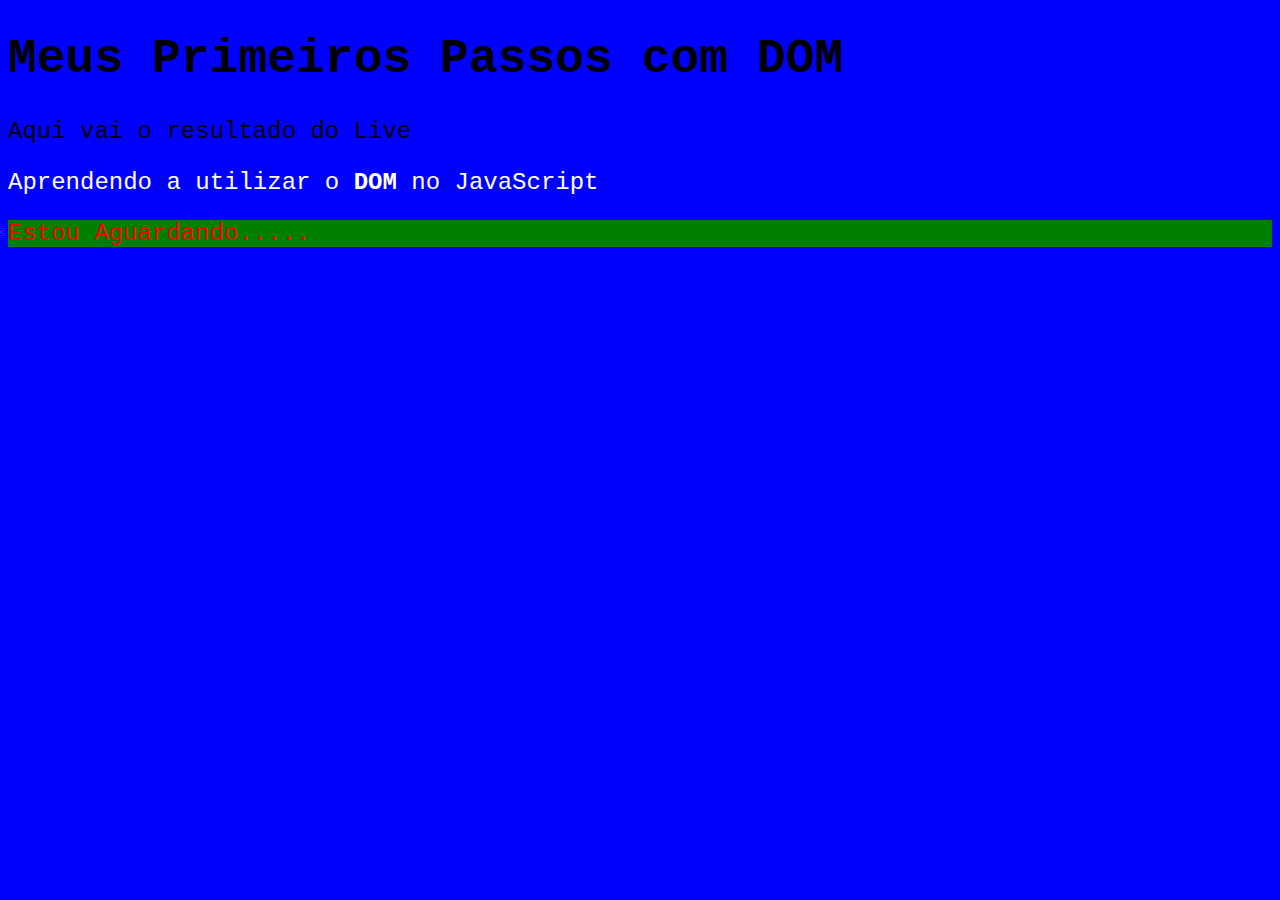
<file: aula 009/ex005/index.html>
<!DOCTYPE html>
<html lang="pt-br">
<head>
    <meta charset="UTF-8">
    <meta http-equiv="X-UA-Compatible" content="IE=edge">
    <meta name="viewport" content="width=device-width, initial-scale=1.0">
    <title>DOM</title>
    <style>
        html {
            font-family: 'Courier New', Courier, monospace;
            font-size: 1.5em;
        }
    </style>
</head>
<body>
    <h1>Meus Primeiros Passos com DOM</h1>
    <p>Aqui vai o resultado do Live</p>
    <p>Aprendendo a utilizar o <strong>DOM</strong> no JavaScript</p>
    <div id="msg">Click em mim</div>    
</body>
<script>
    var corpo = window.document.body
    var p1 = window.document.getElementsByTagName('p')[1]
    var d = window.document.getElementById('msg')
    p1.style.color = 'white'
    corpo.style.background = 'blue'
    d.style.background = 'green'
    d.innerText = 'Estou Aguardando.....'
    var seletor = window.document.querySelector('div#msg')
    d.style.color = 'red'
</script>
</html>
</file>
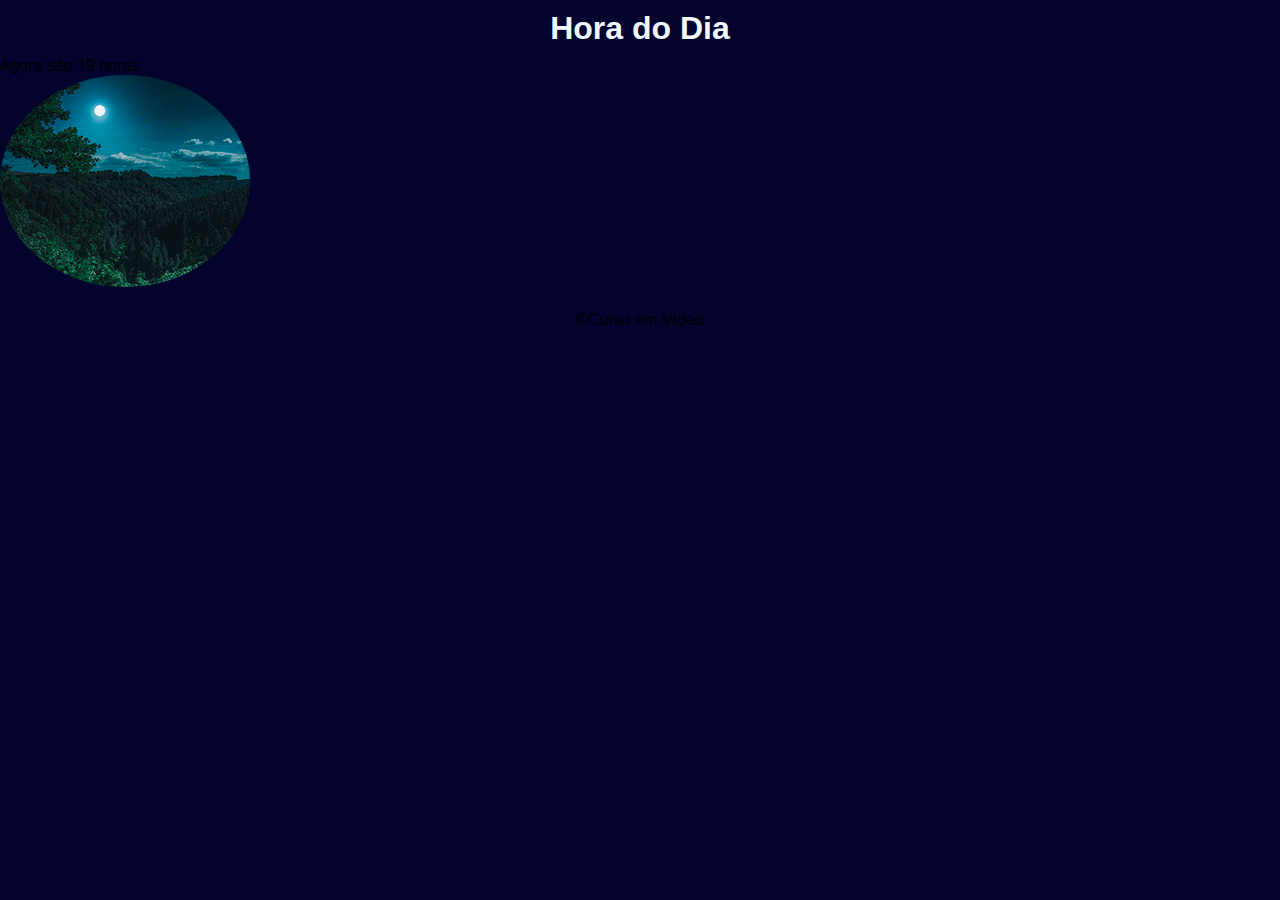
<file: aula12-exe/hora-do-dia/index.html>
<!DOCTYPE html>
<html lang="pt-br">
<head>
    <meta charset="UTF-8">
    <meta http-equiv="X-UA-Compatible" content="IE=edge">
    <meta name="viewport" content="width=device-width, initial-scale=1.0">
    <title>Hora do Dia</title>
    <link rel="stylesheet" href="estilo.css">
</head>
<body onload="carregar()">    
    <header>
        <h1>Hora do Dia</h1>
    </header>   
        <section>
            <div id="msg">
                Aqui aparecerá a mensagem....
            </div>
            <div id="foto">
                <img id="imagem" src="imagens/amanhecer.png" alt="foto-do-dia">
            </div>
        </section>
    <footer>
        <p>&copy;Curso em Vídeo</p>
    </footer>

    <script src="script.js"></script>
    
</body>
</html>
</file>
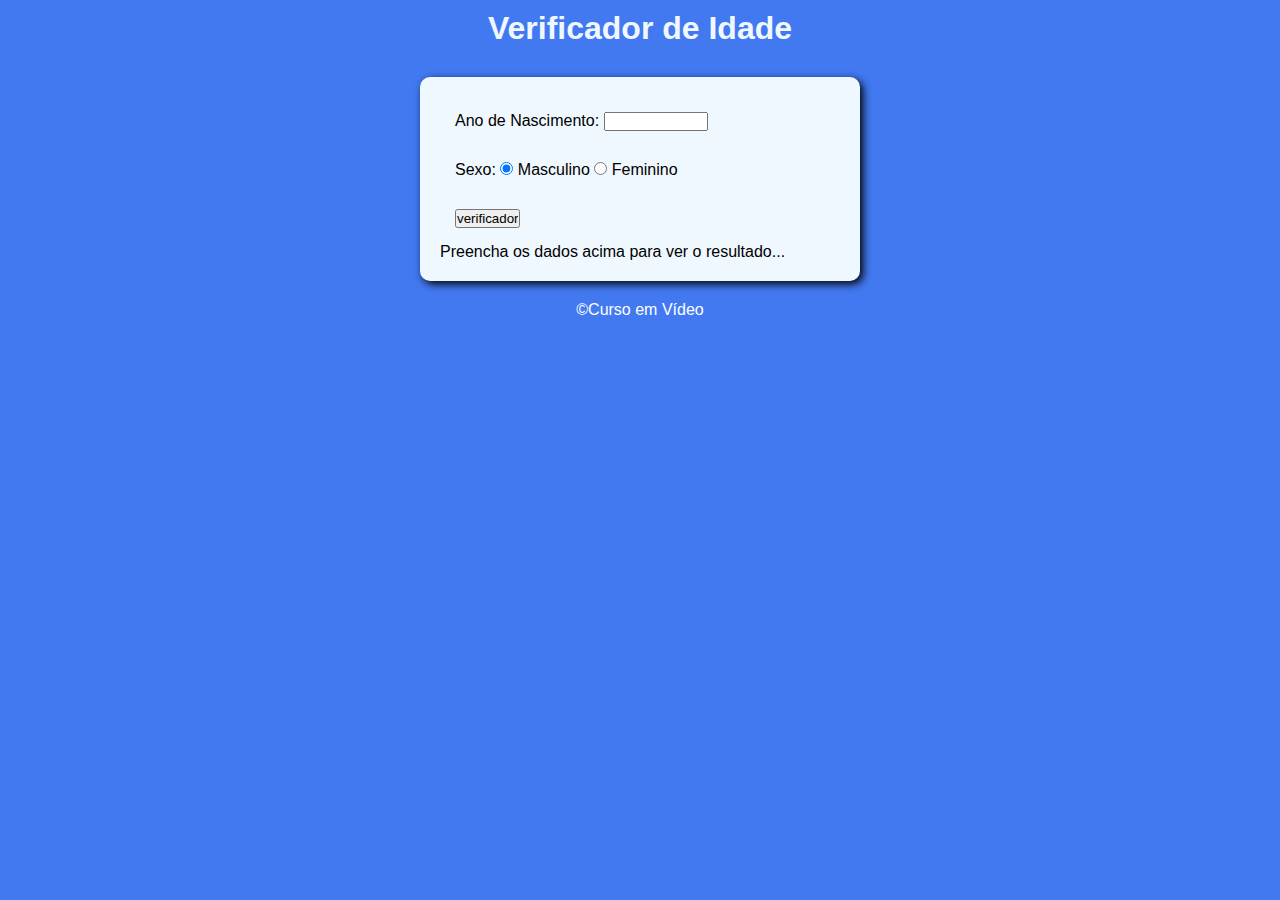
<file: aula12-exe/verificador-idade/index.html>
<!DOCTYPE html>
<html lang="pt-br">
<head>
    <meta charset="UTF-8">
    <meta http-equiv="X-UA-Compatible" content="IE=edge">
    <meta name="viewport" content="width=device-width, initial-scale=1.0">
    <title>Verificador de Idade</title>
    <link rel="stylesheet" href="estilo.css">
</head>
<body>
    
    <header>
        <h1>Verificador de Idade</h1>
    </header>    
        <section>
            <p>
                Ano de Nascimento: 
                <input type="number" name="iano" id="iano" max="2022" min="1900" required>
            </p> 
            <p>
                Sexo: 
                <input type="radio" name="genero" id="isexo" checked>
                <label for="masc">Masculino</label>
                <input type="radio" name="genero" id="isexo">
                <label for="femi">Feminino</label>
            </p>         
            <p>
                <input type="button" value="verificador" onclick="verificador()">
            </p>
            <div id="resp">Preencha os dados acima para ver o resultado...
            </div>
        </section>

            <footer>
                <p>&copy;Curso em Vídeo</p>
            </footer>

        <script src="script.js"></script>
    
</body>
</html>
</file>
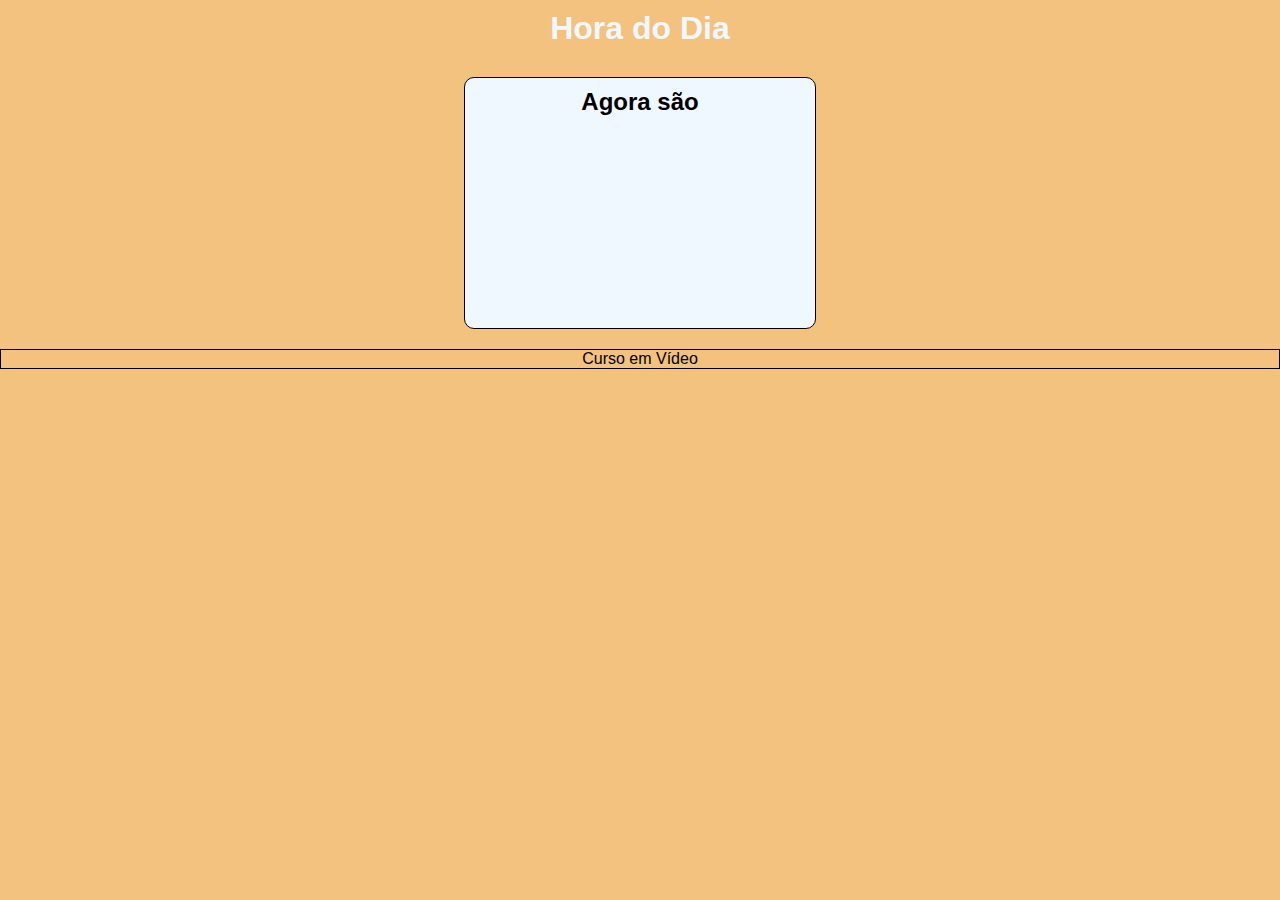
<file: aula13/hora-do-dia/index.html>
<!DOCTYPE html>
<html lang="pt-br">
<head>
    <meta charset="UTF-8">
    <meta http-equiv="X-UA-Compatible" content="IE=edge">
    <meta name="viewport" content="width=device-width, initial-scale=1.0">
    <title>Hora do Dia</title>
    <link rel="stylesheet" href="estilo.css">
</head>
<body>
    
    <header>
        <h1>Hora do Dia</h1>
    </header>
    <main>
        <h2>Agora são </h2>
    </main>

    <footer>
        <p>Curso em Vídeo</p>
    </footer>
    
</body>
</html>
</file>
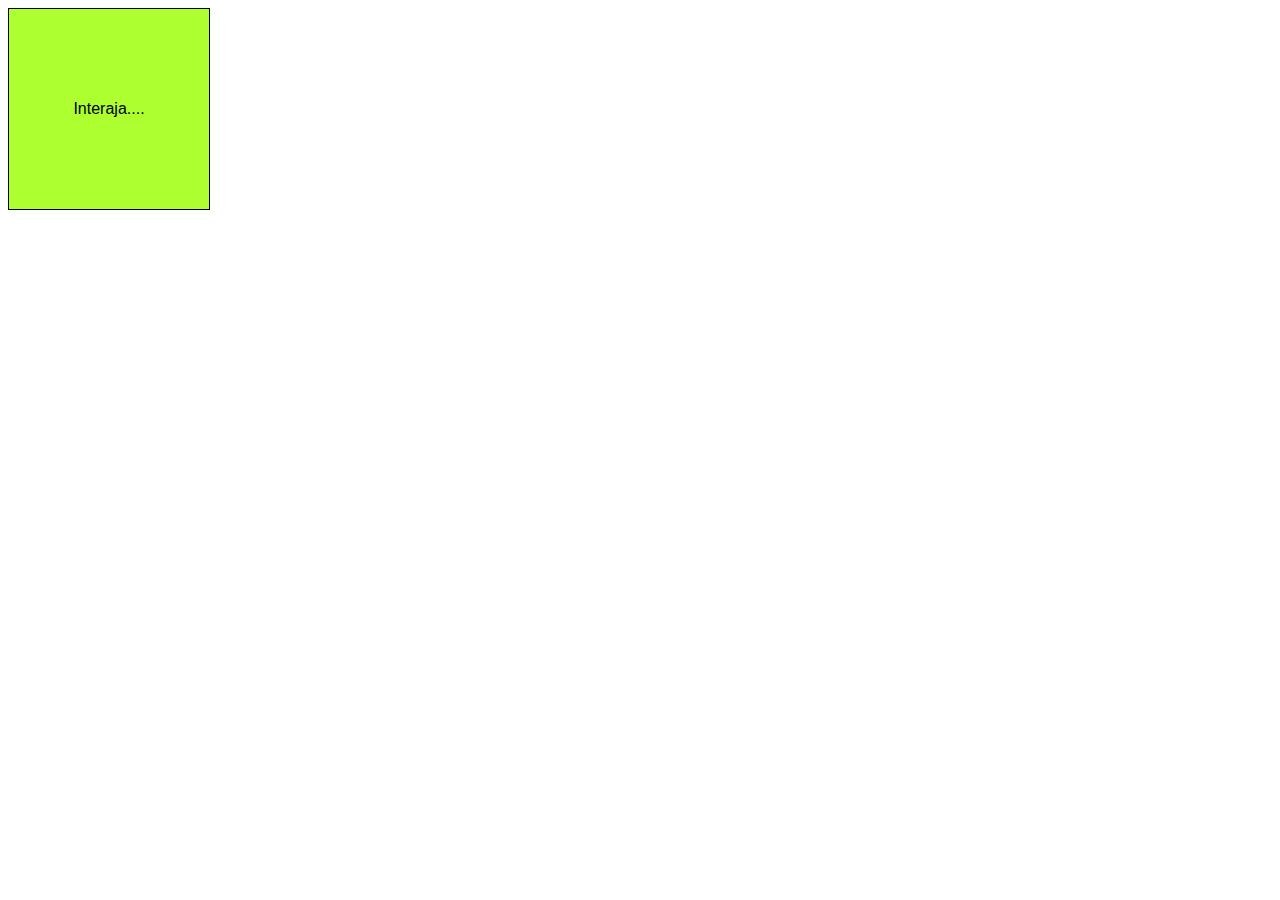
<file: aula10/ex006-eventoDOM.html>
<!DOCTYPE html>
<html lang="pt-br">
<head>
    <meta charset="UTF-8">
    <meta http-equiv="X-UA-Compatible" content="IE=edge">
    <meta name="viewport" content="width=device-width, initial-scale=1.0">
    <title>Eventos DOM</title>
    <style>
        div {
            background-color: greenyellow;
            border: 1px solid black;
            width: 200px;
            height: 200px;
            font-family: 'Franklin Gothic Medium', 'Arial Narrow', Arial, sans-serif;
            line-height: 200px;
            text-align: center;
        }
    </style>
</head>
<body>
    <div id="area">Interaja....</div>
</body>
<script>
    var a = window.document.getElementById('area')
    a.addEventListener('click', clicar)
    a.addEventListener('mouseenter', entrou)
    a.addEventListener('mouseout', saiu)
   
    function clicar() {
        a.innerText = 'Clicou!'
        a.style.background = 'green'
    }
    function entrou() {
        a.innerHTML = 'Entrou !'
    }
    function saiu() {
        a.innerHTML = 'Saiu !'
    }
</script>
</html>
</file>
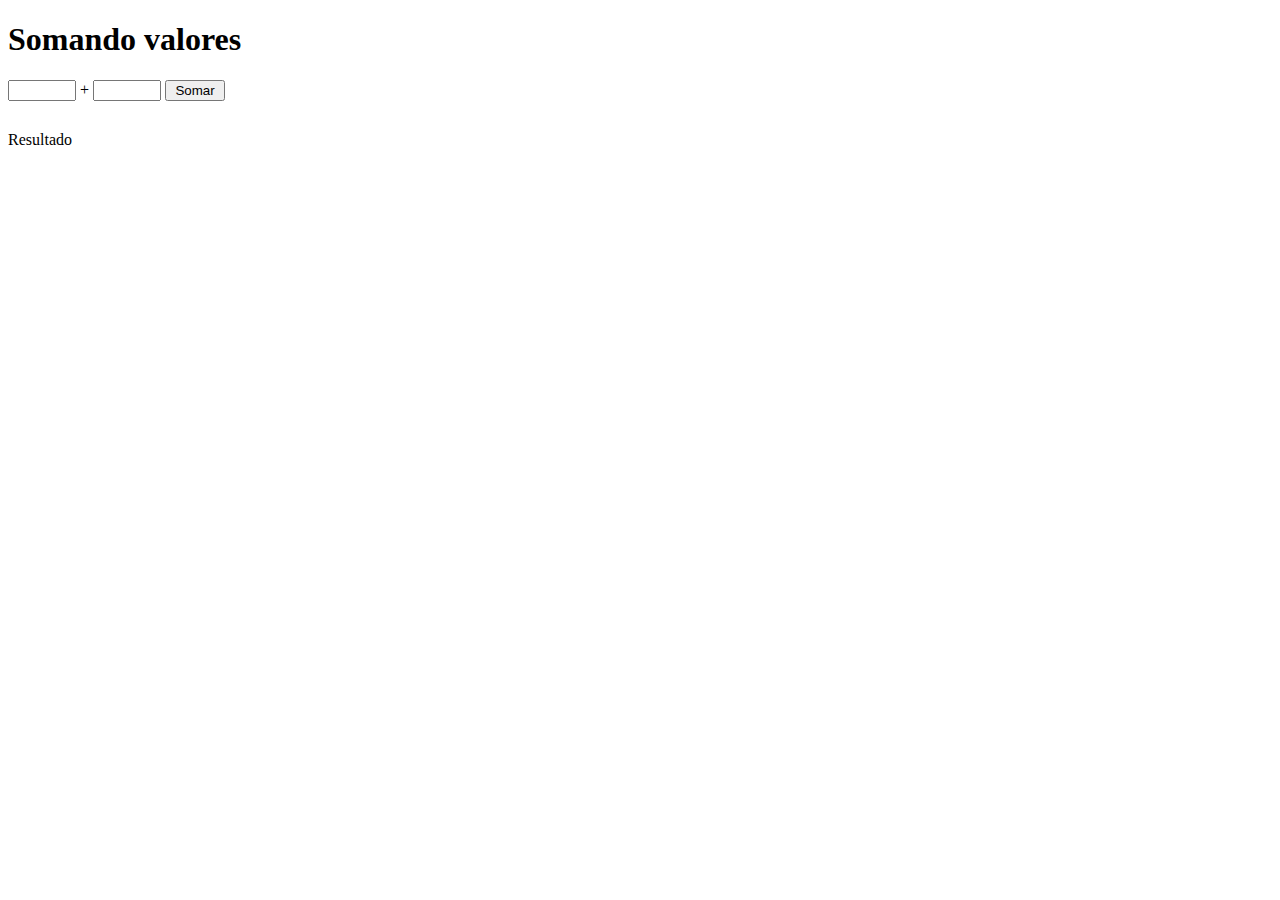
<file: aula10/ex007-somando.html>
<!DOCTYPE html>
<html lang="pt-br">
<head>
    <meta charset="UTF-8">
    <meta http-equiv="X-UA-Compatible" content="IE=edge">
    <meta name="viewport" content="width=device-width, initial-scale=1.0">
    <title>Somando Elementos</title>
    <style>
        input {
            width: 60px;
        }
        div#res {
            padding-top: 30px;
        }
    </style>
</head>
<body>
    <h1>Somando valores</h1>
    <input type="number" name="txt1" id="txt1"> +
    <input type="number" name="txt2" id="txt2">
    <input type="button" value="Somar" onclick="somar()">
    <div id="res">Resultado</div>
    <script>
        function somar() {
            var t1 = window.document.getElementById('txt1')
            var t2 = window.document.getElementById('txt2')
            var res = window.document.getElementById('res')
            var n1 = Number(t1.value)
            var n2 = Number(t2.value)
            var t = n1 + n2
            res.innerHTML = `A soma entre ${n1} + ${n2} é = <strong>${t}</strong> `
        }
        
    </script>
    
</body>
</html>
</file>
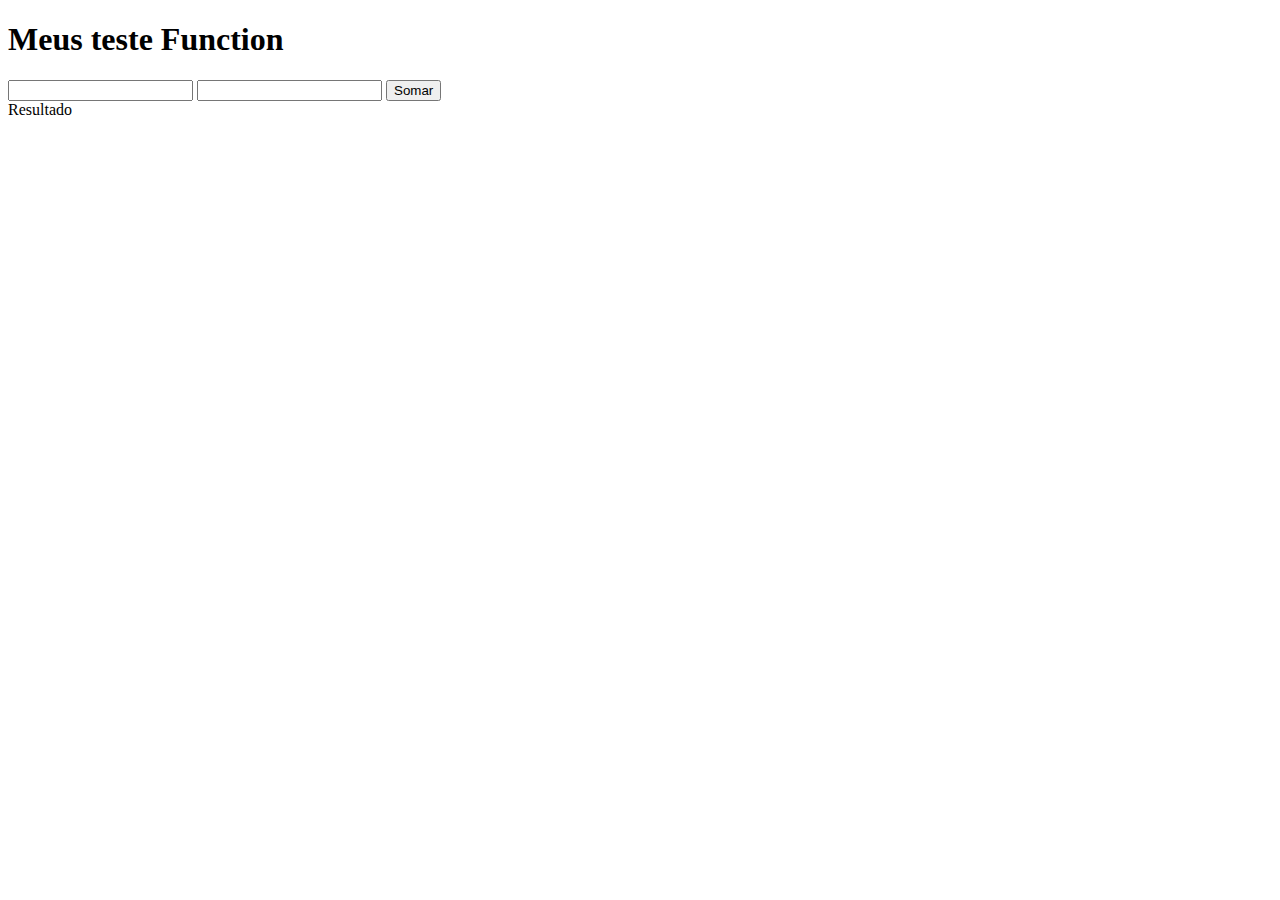
<file: aula10/teste.html>
<!DOCTYPE html>
<html lang="pt-br">
<head>
    <meta charset="UTF-8">
    <meta http-equiv="X-UA-Compatible" content="IE=edge">
    <meta name="viewport" content="width=device-width, initial-scale=1.0">
    <title>Teste</title>
</head>
<body>
    <h1>Meus teste Function</h1>
    <input type="number" name="numb1" id="numb1">
    <input type="number" name="numb2" id="numb2">
    <input type="button" value="Somar"  onclick="soma()">
    <div id="res">Resultado</div>

    <script>
        function soma() {
            var nu1 = window.document.getElementById('numb1')
            var nu2 = window.document.getElementById('numb2')
            var res = window.document.getElementById('res')
            var n1 = Number(nu1.value)
            var n2 = Number(nu2.value)
            var r = n1 + n2
            res.innerHTML = `O resultado entre ${n1} + ${n2} é : ${r} `
        }
    </script>
    
</body>
</html>
</file>
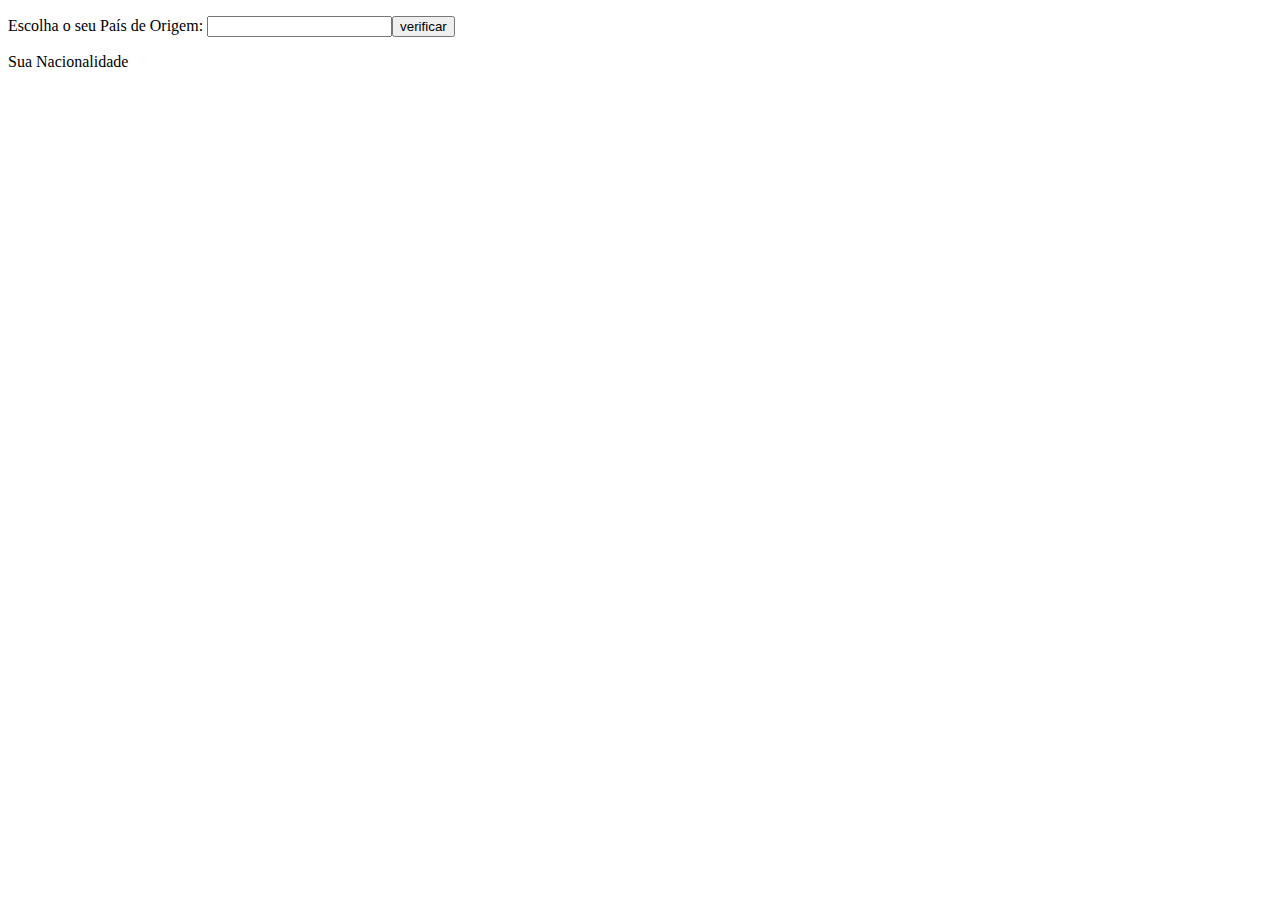
<file: aula11/des010.html>
<!DOCTYPE html>
<html lang="pt-br">
<head>
    <meta charset="UTF-8">
    <meta http-equiv="X-UA-Compatible" content="IE=edge">
    <meta name="viewport" content="width=device-width, initial-scale=1.0">
    <title>Escolha País</title>
</head>
<body>
    <p>Escolha o seu País de Origem: <input type="text" name="pais" id="pais"><input type="button" value="verificar" onclick="ver()"></p>

    <div id="nacion">Sua Nacionalidade</div>

    <script>
        function ver() {
            var p1 = window.document.querySelector('input#pais')
            var n = window.document.querySelector('div#nacion')
            
            if (p1 != 'brasil') {
            n.innerHTML = `Você é Estrangeiro`
        } else {
            n.innerHTML = `Você é Brasileiro`
        }

    }
    </script>
    
</body>
</html>
</file>
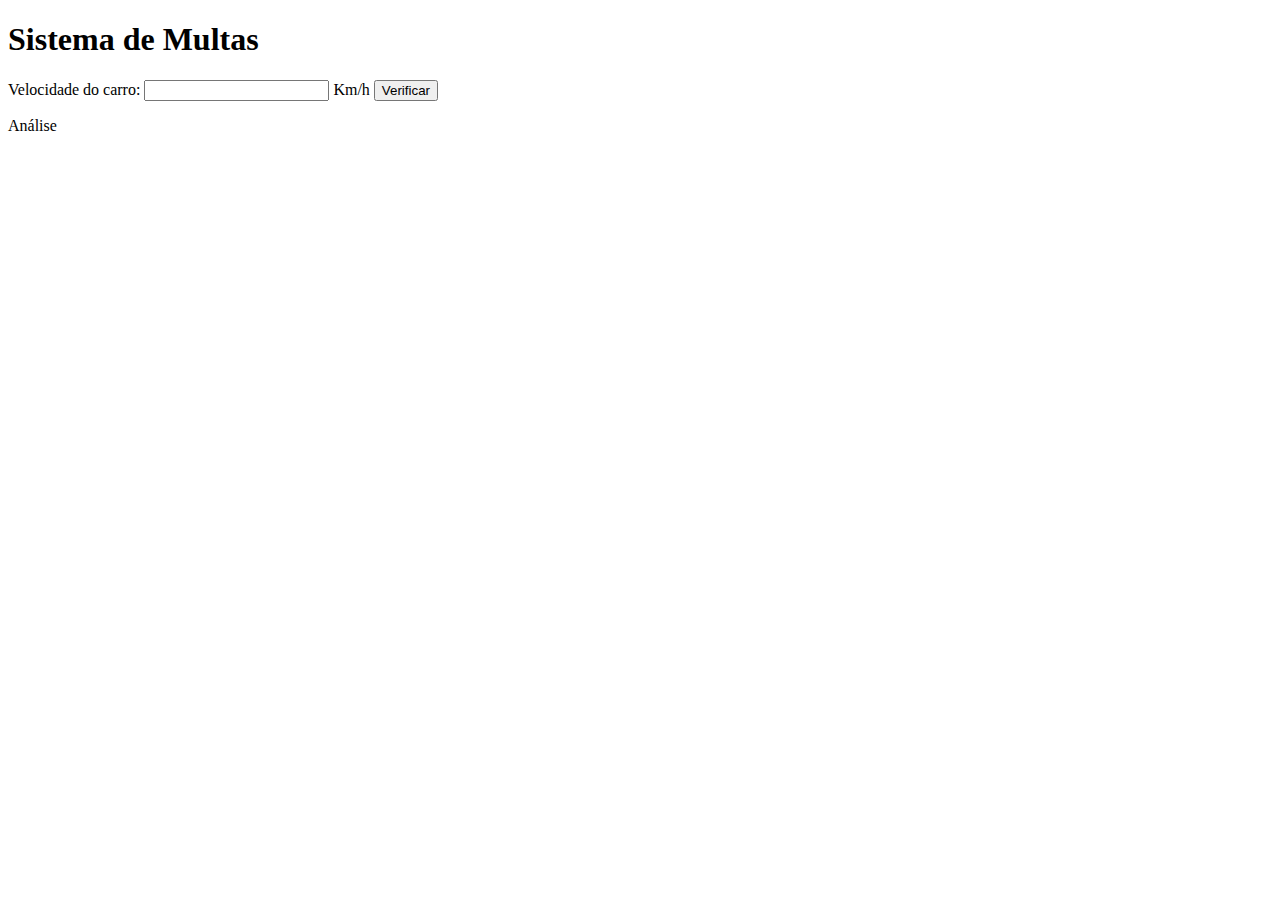
<file: aula11/ex009.html>
<!DOCTYPE html>
<html lang="pt-br">
<head>
    <meta charset="UTF-8">
    <meta http-equiv="X-UA-Compatible" content="IE=edge">
    <meta name="viewport" content="width=device-width, initial-scale=1.0">
    <title>Condições</title>
</head>
<body>
    <h1>Sistema de Multas</h1>

    <p>Velocidade do carro: <input type="number" name="vcar" id="vcar"> Km/h <input type="button" value="Verificar" onclick="verific()"></p>

    <div id="vel">Análise</div>

    <script>
        function verific() {
            var velcar = window.document.querySelector('input#vcar')
            var v = window.document.querySelector('div#vel')
            var res = Number(velcar.value)
            v.innerHTML = `<p> Sua velociadade é ${res} km/h.</p>` 
            if (res > 60) {
                v.innerHTML = `<p> Você foi <strong> Multado </strong>!</p> `
            }else {
                v.innerHTML = `<p> Utilize sempre o cinto de segurança!</p>`
            }
        }
    </script>
    
</body>
</html>
</file>
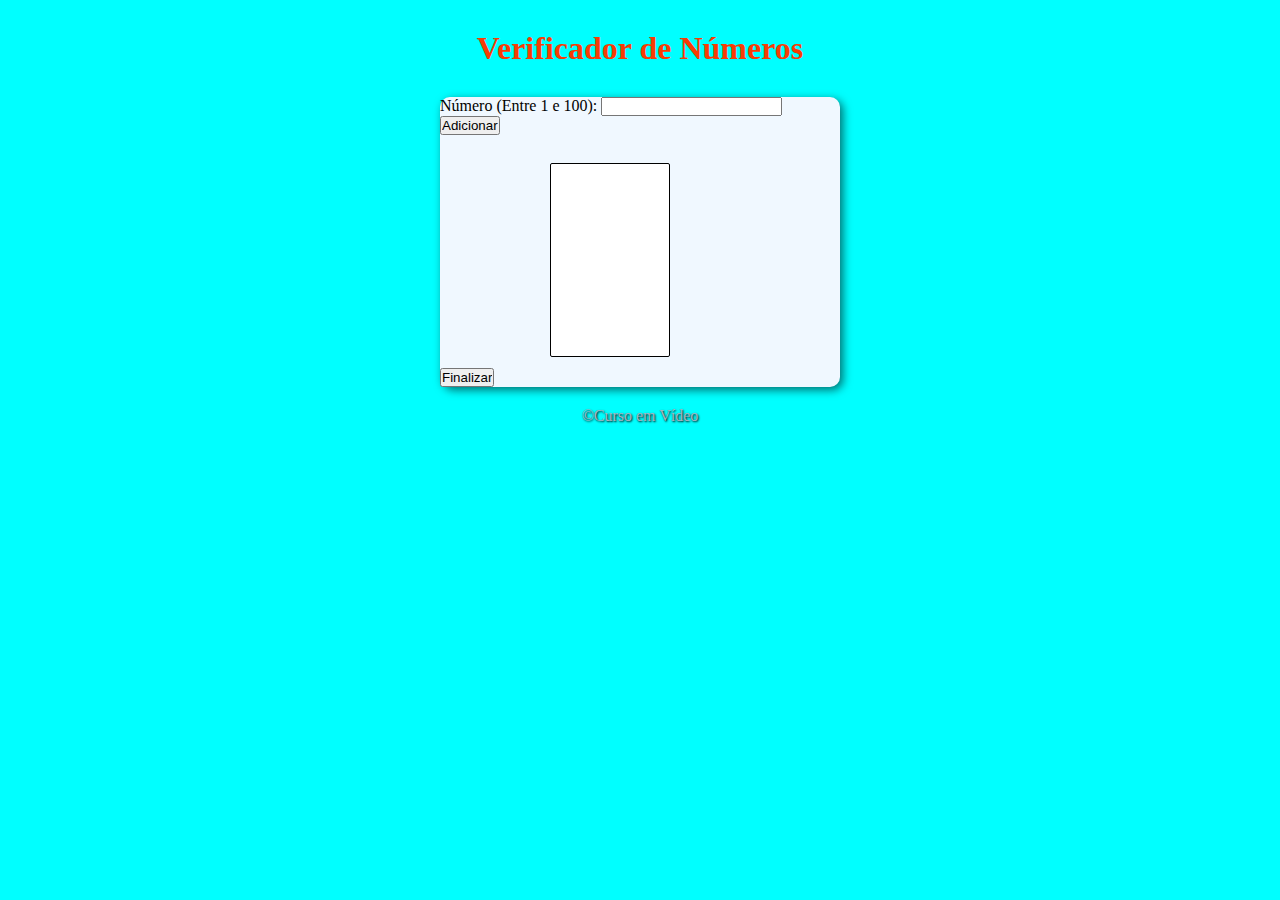
<file: aula15-exe/exe18.html>
<!DOCTYPE html>
<html lang="pt-br">
<head>
    <meta charset="UTF-8">
    <meta http-equiv="X-UA-Compatible" content="IE=edge">
    <meta name="viewport" content="width=device-width, initial-scale=1.0">
    <title>Document</title>
    <link rel="stylesheet" href="style.css">
</head>
<body>
    <header>
        <h1>Verificador de Números</h1>
    </header>
    <section>
        <div>
             Número (Entre 1 e 100): 
            <input type="number" name="fnum" id="fnum">                
            <input type="button" value="Adicionar" onclick="adicionar()">
            <br><br><select name="flista" id="flista" size="12"></select>        
            <br><input type="button" value="Finalizar" onclick="Finalizar()">
        </div>
        <div id="res"></div>

    </section>

        <footer>
            <p>&copy;Curso em Vídeo</p>
        </footer>
    
        <script src="script.js"></script>    
</body>
</html>
</file>
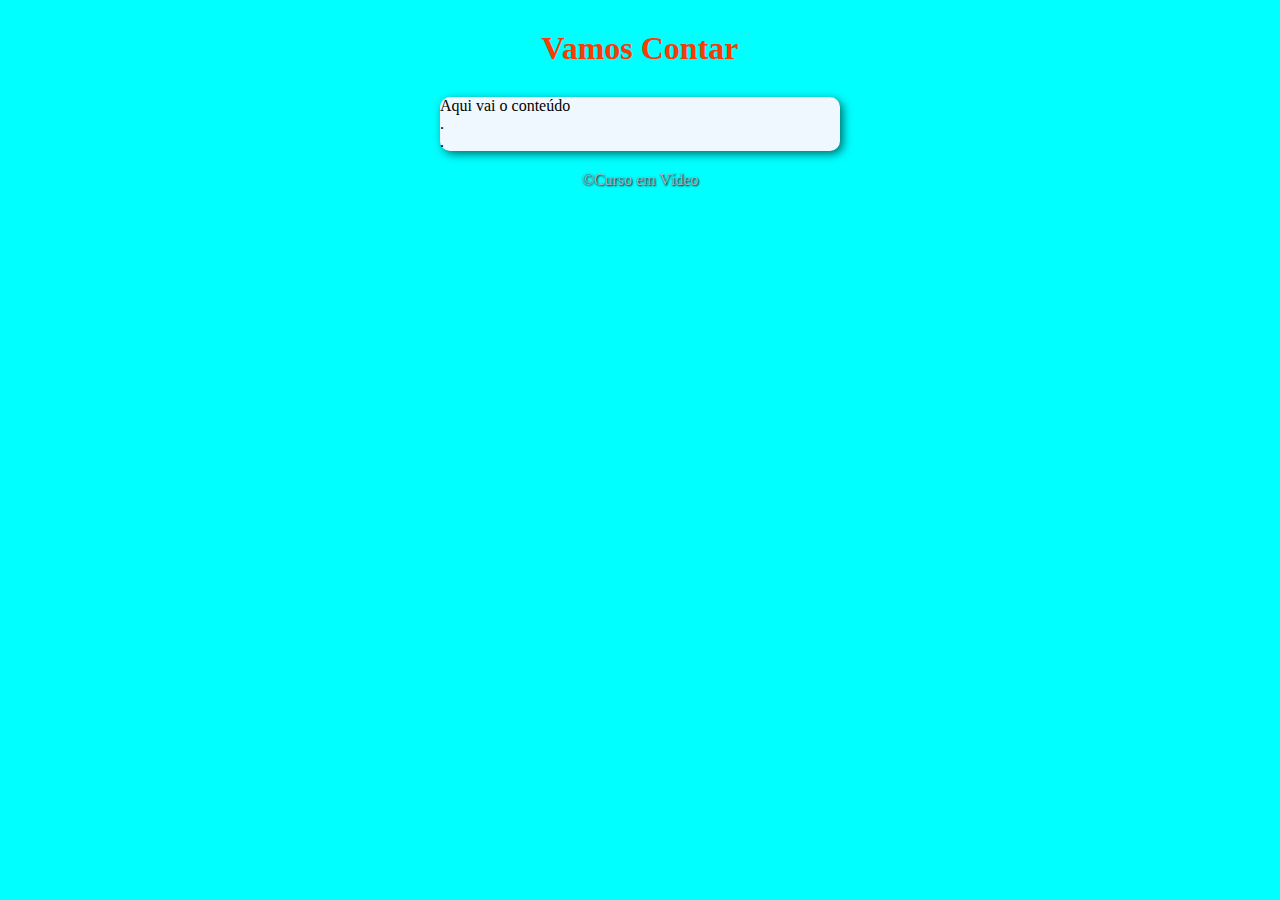
<file: aula12-exe/modelo/modelo.html>
<!DOCTYPE html>
<html lang="pt">
<head>
    <meta charset="UTF-8">
    <meta http-equiv="X-UA-Compatible" content="IE=edge">
    <meta name="viewport" content="width=device-width, initial-scale=1.0">
    <title>Document</title>
    <link rel="stylesheet" href="style.css">
</head>
<body>
    <header>
        <h1>Vamos Contar</h1>
    </header>
    <section>
        Aqui vai o conteúdo
        <p>.</p>
        <p>.</p>

    </section>
    <footer>
        <p>&copy;Curso em Vídeo</p>
    </footer>

    
</body>
</html>
</file>
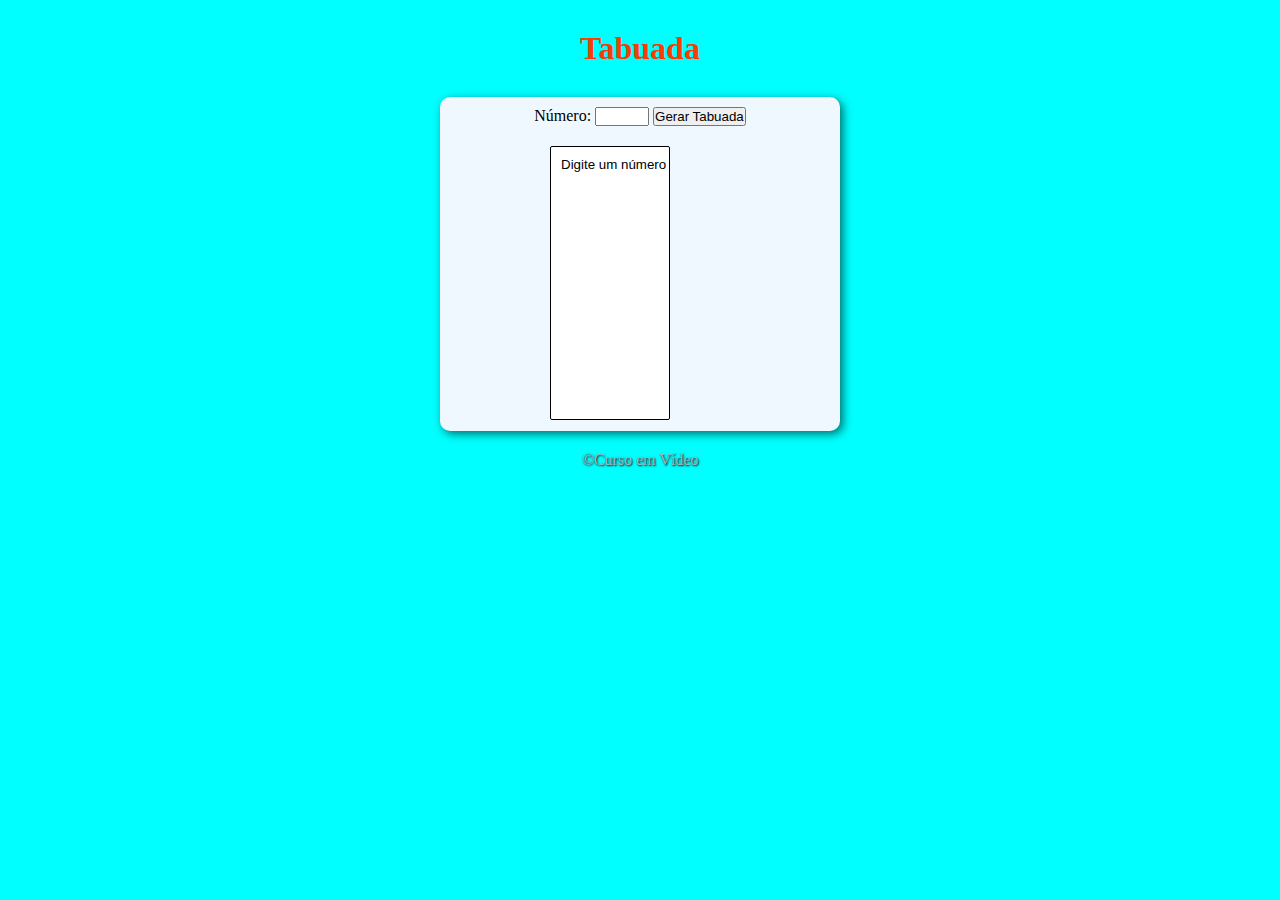
<file: aula14 -exe/ex017-tabuada/ex017.html>
<!DOCTYPE html>
<html lang="pt">
<head>
    <meta charset="UTF-8">
    <meta http-equiv="X-UA-Compatible" content="IE=edge">
    <meta name="viewport" content="width=device-width, initial-scale=1.0">
    <title>Document</title>
    <link rel="stylesheet" href="style.css">
</head>
<body>
    <header>
        <h1>Tabuada</h1>
    </header>
    <section>
        <div>
            <p id="num"> Número:  <input type="number" name="numero" id="inumero"> <input type="button" value="Gerar Tabuada" onclick="tabuada()"></p>
        </div>
        <select name="tab" id="itab" size="17">
            <option>Digite um número para saber a tabuada</option>
        </select>              
    </section>
        <footer>
            <p>&copy;Curso em Vídeo</p>
        </footer>
    
        <script src="script"></script>    
</body>
</html>
</file>
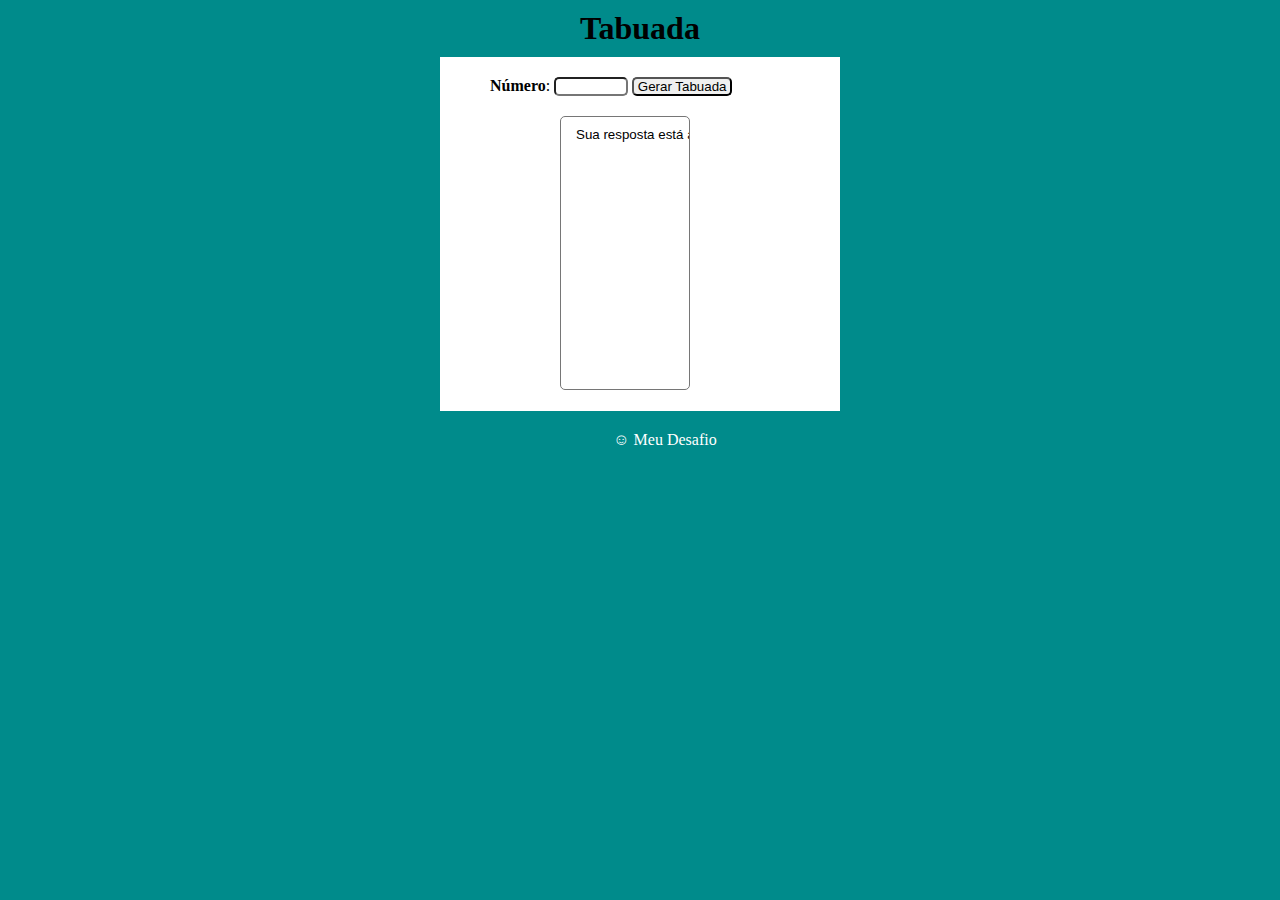
<file: aula14 -exe/refazendo exercicio/teste.html>
<!DOCTYPE html>
<html lang="pt">
<head>
    <meta charset="UTF-8">
    <meta http-equiv="X-UA-Compatible" content="IE=edge">
    <meta name="viewport" content="width=device-width, initial-scale=1.0">
    <title>Tabuada</title>
    <link rel="stylesheet" href="estilo.css">
</head>
<body>
    <header><h1>Tabuada</h1></header>
    <section>
        <div>
            <p><strong>Número</strong>: <input type="number" name="num" id="inum"> <input id="cx" type="button" value="Gerar Tabuada" onclick="gerar()"></p>
        </div>
        <select name="tab" id="itab" size="17">
            <option value="">Sua resposta está aqui</option>
        </select>
    </section>
    <footer>
        <p>&#9786; Meu Desafio</p>
    </footer>
    <script src="script.js"></script>
    
</body>
</html>
</file>
<file: aula12-exe/hora-do-dia/estilo.css>
@charset "UTF-8";

* {
    padding: 0px;
    margin: 0px;
    font-family: Arial, Helvetica, sans-serif;
}

body {
    background-color: rgb(231, 217, 158);
    display: block;
}

header > h1 {
    color: aliceblue;
    padding: 10px;
    text-align: center;
}

main {
    width: 400px;
    height: 320px;
    margin: auto;
    margin-top: 20px;
    border-radius: 10px;
    background-color: aliceblue;
    box-shadow: 3px 3px 8px black;
}

main > h2 {
    text-align: center;
    padding: 10px;
}

main > img {
    margin-left: 70px;
}

footer {
    margin: auto;
    margin-top: 20px;
}

footer > p {
    text-align: center;
}
</file>
<file: aula12-exe/verificador-idade/estilo.css>
@charset "UTF-8";

* {
    padding: 0px;
    margin: 0px;
    font-family: Arial, Helvetica, sans-serif;
}

body {
    background-color: rgb(66, 121, 241);
    display: block;
}

header > h1 {
    color: aliceblue;
    padding: 10px;
    text-align: center;
}

section {
    display: block;
    padding: 20px;
    width: 400px;
    margin: auto;
    margin-top: 20px;
    border-radius: 10px;
    background-color: aliceblue;
    box-shadow: 3px 3px 8px black;
}

section > p {
    padding: 15px;
}

section > p > #iano {
    width: 100px;
}



#botao {
    margin: 20px 0px 0px 20px;
}

footer {
    margin: auto;
    margin-top: 20px;
}

footer > p {
    text-align: center;
    color: white;
}
</file>
<file: aula13/hora-do-dia/estilo.css>
@charset "UTF-8";

* {
    padding: 0px;
    margin: 0px;
    font-family: Arial, Helvetica, sans-serif;
}

body {
    background-color: rgb(243, 194, 126);
    display: block;
}

header > h1 {
    color: aliceblue;
    padding: 10px;
    text-align: center;
}

main {
    border: 1px solid black;
    width: 350px;
    height: 250px;
    margin: auto;
    margin-top: 20px;
    border-radius: 10px;
    background-color: aliceblue;
}

main > h2 {
    text-align: center;
    padding: 10px;
}

footer {
    margin: auto;
    margin-top: 20px;
    border: 1px solid black;
}

footer > p {
    text-align: center;
}
</file>
<file: aula15-exe/style.css>
@charset "UTF-8";

* {
    margin: 0px;
    padding: 0px;
}

body {
    background-color: aqua;
}

header {
    text-align: center;
    padding: 30px;
}

h1 {
    color: rgb(247, 60, 4);
}

section {
    background-color: aliceblue;
    width: 400px;
    margin: auto;
    border-radius: 10px;
    box-shadow : 3px 3px 10px rgba(0, 0, 0, 0.574);
}

#num {
    padding: 10px;
    text-align: center;
}

#inumero {
    width: 50px;
}

select {
    border: 1px solid black;
    width: 120px;
    margin: 10px 0px 10px 110px;
}

option {
    margin: 10px 0px 10px 10px
}

footer {
    color: rgb(163, 179, 192);
    margin: auto;
    text-align: center;
    padding: 20px;
    text-shadow: 1px 1px 2px black;
}
</file>
<file: aula12-exe/modelo/style.css>
@charset "UTF-8";

* {
    margin: 0px;
    padding: 0px;
}

body {
    background-color: aqua;
}

header {
    text-align: center;
    padding: 30px;
}

h1 {
    color: rgb(247, 60, 4);
}

section {
    background-color: aliceblue;
    width: 400px;
    margin: auto;
    border-radius: 10px;
    box-shadow : 3px 3px 10px rgba(0, 0, 0, 0.574);
}

footer {
    color: rgb(163, 179, 192);
    margin: auto;
    text-align: center;
    padding: 20px;
    text-shadow: 1px 1px 2px black;
}
</file>
<file: aula14 -exe/ex017-tabuada/style.css>
@charset "UTF-8";

* {
    margin: 0px;
    padding: 0px;
}

body {
    background-color: aqua;
}

header {
    text-align: center;
    padding: 30px;
}

h1 {
    color: rgb(247, 60, 4);
}

section {
    background-color: aliceblue;
    width: 400px;
    margin: auto;
    border-radius: 10px;
    box-shadow : 3px 3px 10px rgba(0, 0, 0, 0.574);
}

#num {
    padding: 10px;
    text-align: center;
}

#inumero {
    width: 50px;
}

select {
    border: 1px solid black;
    width: 120px;
    margin: 10px 0px 10px 110px;
}

option {
    margin: 10px 0px 10px 10px
}

footer {
    color: rgb(163, 179, 192);
    margin: auto;
    text-align: center;
    padding: 20px;
    text-shadow: 1px 1px 2px black;
}
</file>
<file: aula14 -exe/refazendo exercicio/estilo.css>
@charset "UTF-8";
* {
    margin: 0px;
    padding: 0px;
}

body {
    background-color: darkcyan;
}

header {
    text-align: center;
    padding: 10px;
}

section {
    background-color: white;
    margin: auto;
    width: 400px;
}

p {
    margin-left: 50px;
    padding-top: 20px;
}

#inum {
    width: 70px;
    border-radius: 5px;
}

#cx {
    border-radius: 5px;
    width: 100px;
}

#cx:hover {
    background-color: rgb(209, 240, 2);
    color: rgb(7, 8, 7);    
}

#cx:active {
    background-color: rgb(250, 5, 5);
}

select {
    margin: 20px;
    margin-left: 120px;
}

#itab {
    border-radius: 5px;
    width: 130px;
}

option {
    margin: 10px 0px 0px 15px;
}

footer{
    text-align: center;
    color: white;
}
</file>
